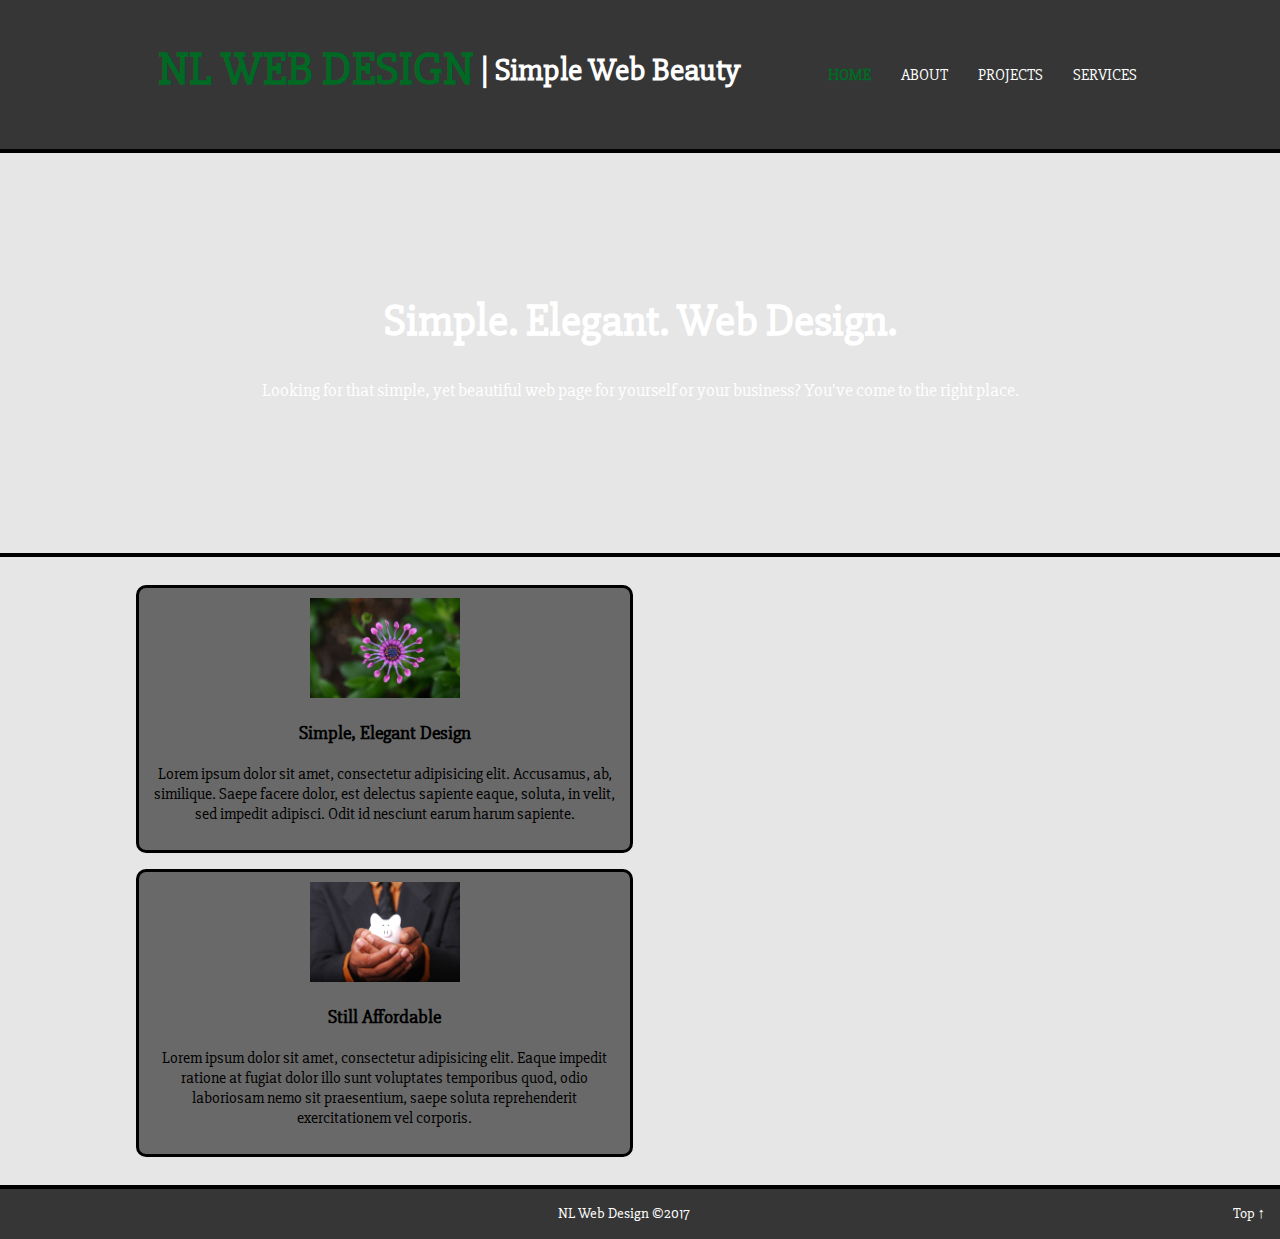
<file: index.html>
<!DOCTYPE html>
<html lang="en-us">

<head>
    <meta charset="utf-8">
    <meta name="viewport" content="width=device-width, initial-scale=1.0">
    <meta name="description" content="Clean and comfortable web design services">
    <meta name="keywords" content="web design, clean design, comfortable design, professional web design">
    <meta name="author" content="Nathan Linerode">
    <title>NL Web Design | Home</title>
    <link href="./styles/styles.css" rel="stylesheet" type="text/css">
    <link href="https://fonts.googleapis.com/css?family=Merriweather+Sans|Roboto|Roboto+Mono|Slabo+27px" rel="stylesheet">
    <link src="./scripts/script.js">
</head>

<!-- Body Start -->

<body>
    <div id="main-wrapper">
        <!-- Header Section-->
        <header>
            <div class="container">
                <div id="header-logo">
                    <a href="index.html">
                        <h1 id="top"><span class="highlight">NL Web Design</span></a> <span id="logo-2">| Simple Web Beauty</span></h1>

                </div>
                <!-- Navigation -->
                <nav>
                    <ul>
                        <li class="current"><a href="index.html">Home</a></li>
                        <li><a href="about.html">About</a></li>
                        <li><a href="projects.html">Projects</a></li>
                        <li><a href="services.html">Services</a></li>
                    </ul>
                </nav>

            </div>

        </header>

        <!-- Picture Background -->

        <section id="guitar-background-case">
            <div class="container">
                <h1>Simple. Elegant. Web Design.</h1>
                <p>Looking for that simple, yet beautiful web page for yourself or your business? You've come to the right place. </p>
            </div>
        </section>

        <!-- Section Content Boxes-->

        <section id="boxes">
            <div class="container">
                <div class="box">
                    <img class="image" src="./img/flower.jpg" alt="Simple, Elegant Design">
                    <h3>Simple, Elegant Design</h3>
                    <p>Lorem ipsum dolor sit amet, consectetur adipisicing elit. Accusamus, ab, similique. Saepe facere dolor, est delectus sapiente eaque, soluta, in velit, sed impedit adipisci. Odit id nesciunt earum harum sapiente.</p>
                </div>
                <div class="box">
                    <img class="image" src="./img/money.jpg" alt="Piggy bank in caring hands" </div>
                    <h3>Still Affordable</h3>
                    <p>Lorem ipsum dolor sit amet, consectetur adipisicing elit. Eaque impedit ratione at fugiat dolor illo sunt voluptates temporibus quod, odio laboriosam nemo sit praesentium, saepe soluta reprehenderit exercitationem vel corporis.</p>
                </div>
            </div>
        </section>
    </div>

    <!-- Footer -->

    <footer><a href="index.html">NL Web Design</a> &copy;2017
        <a id="top-link" href="#top"> Top &#8593;</a>
    </footer>
</body>

</html>
</file>
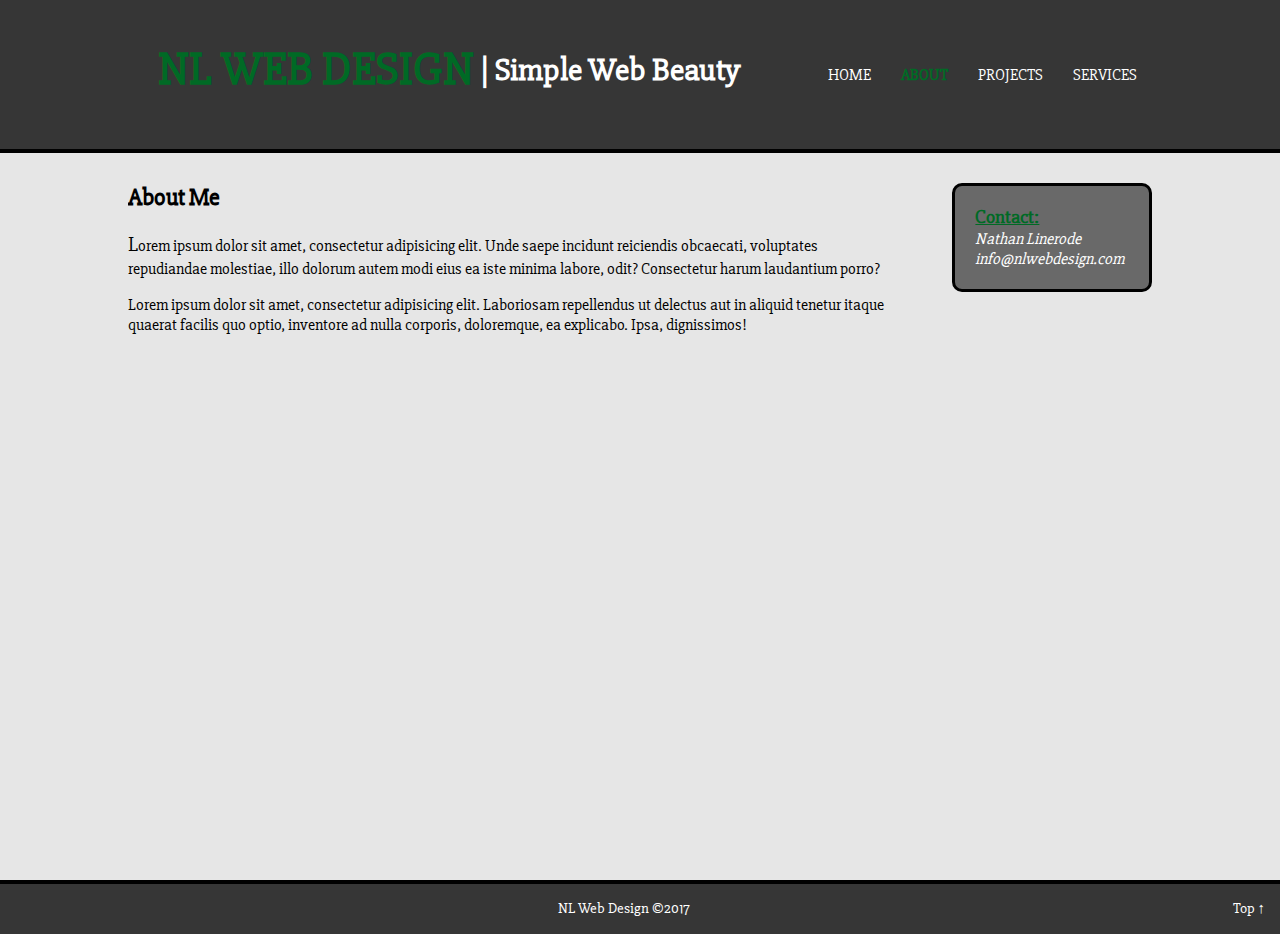
<file: about.html>
<!DOCTYPE html>
<html lang="en-us">

<head>
    <meta charset="utf-8">
    <meta name="viewport" content="width=device-width, initial-scale=1.0">
    <meta name="description" content="Clean and comfortable web design services">
    <meta name="keywords" content="web design, clean design, comfortable design, professional web design">
    <meta name="author" content="Nathan Linerode">
    <title>NL Web Design | About Me</title>
    <link href="./styles/styles.css" rel="stylesheet" type="text/css">
    <link href="https://fonts.googleapis.com/css?family=Merriweather+Sans|Roboto|Roboto+Mono|Slabo+27px" rel="stylesheet">
</head>

<!-- Body Start -->

<body>
    <div id="main-wrapper">

        <!-- Header Section-->
        <header>
            <div class="container">
                <div id="header-logo">
                    <a href="index.html">
                        <h1><span class="highlight">NL Web Design</span></a> <span id="logo-2">| Simple Web Beauty</span></h1>

                </div>
                <!-- Navigation -->
                <nav>
                    <ul>
                        <li><a href="index.html">Home</a></li>
                        <li class="current"><a href="about.html">About</a></li>
                        <li><a href="projects.html">Projects</a></li>
                        <li><a href="services.html">Services</a></li>
                    </ul>
                </nav>
            </div>
        </header>

        <!-- Section Content Boxes-->
        <section id="main">
            <div class="container">
                <article id="main-col">
                    <h2 class="page-title">About Me</h2>
                    <p class="first-letter info-page">Lorem ipsum dolor sit amet, consectetur adipisicing elit. Unde saepe incidunt reiciendis obcaecati, voluptates repudiandae molestiae, illo dolorum autem modi eius ea iste minima labore, odit? Consectetur harum laudantium porro?</p>
                    <p class="info-page">Lorem ipsum dolor sit amet, consectetur adipisicing elit. Laboriosam repellendus ut delectus aut in aliquid tenetur itaque quaerat facilis quo optio, inventore ad nulla corporis, doloremque, ea explicabo. Ipsa, dignissimos!</p>
                </article>

                <aside id="sidebar">
                    <div class="contact">
                        <h3><span id="highlighter">Contact:</span></h3>
                        <address>
                    Nathan Linerode <br>
                    <a href="mailto:info@nlwebdesigns.com">info@nlwebdesign.com</a>
                </address>
                    </div>
                </aside>
            </div>
        </section>
    </div>

    <!-- Footer -->

    <footer><a href="index.html">NL Web Design</a> &copy;2017
        <a id="top-link" href="#top"> Top &#8593;</a>
    </footer>
</body>

</html>
</file>
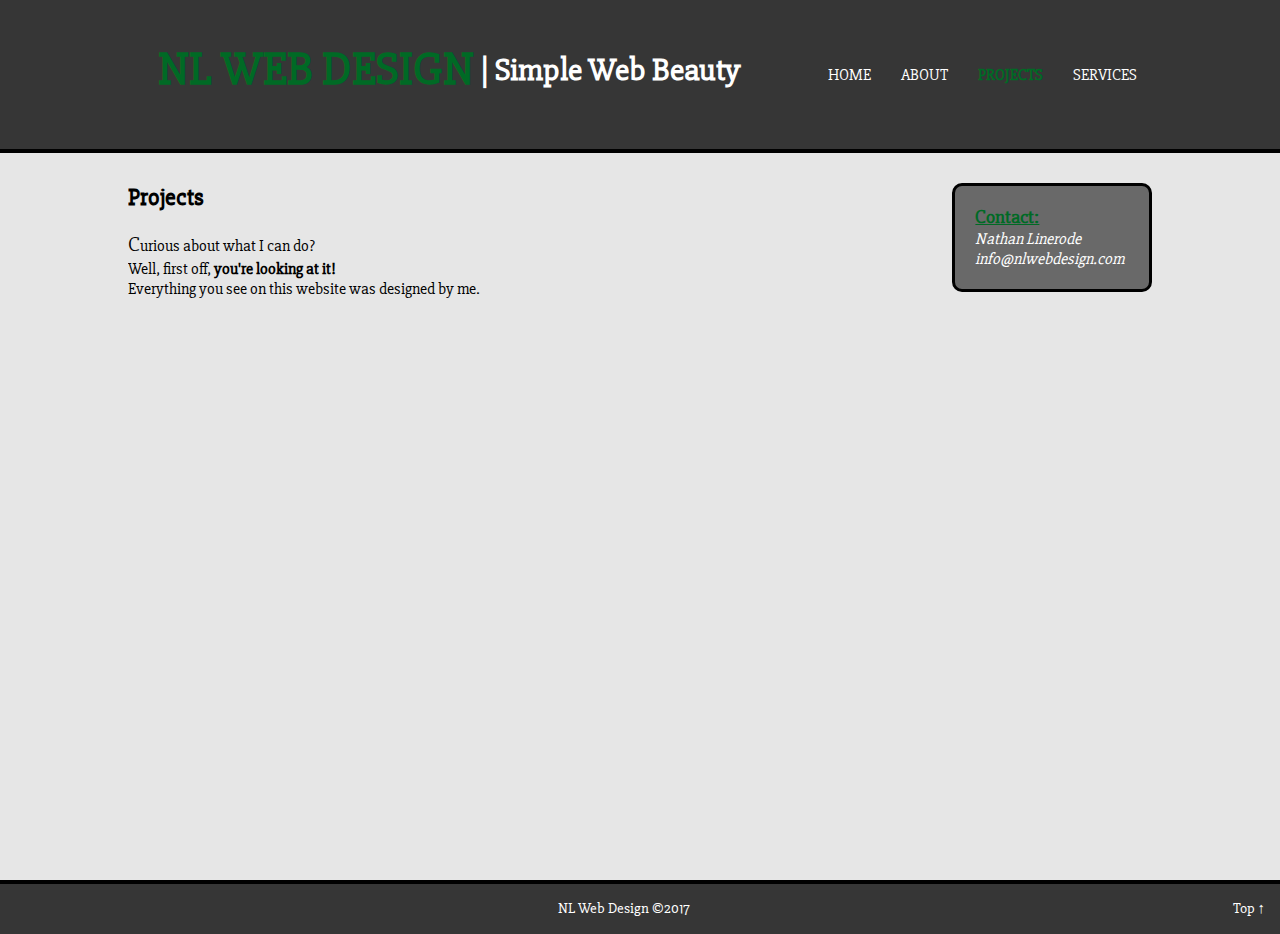
<file: projects.html>
<!DOCTYPE html>
<html lang="en-us">

<head>
    <meta charset="utf-8">
    <meta name="viewport" content="width=device-width, initial-scale=1.0">
    <meta name="description" content="Clean and comfortable web design services">
    <meta name="keywords" content="web design, clean design, comfortable design, professional web design">
    <meta name="author" content="Nathan Linerode">
    <title>NL Web Design | Projects</title>
    <link href="./styles/styles.css" rel="stylesheet" type="text/css">
    <link href="https://fonts.googleapis.com/css?family=Merriweather+Sans|Roboto|Roboto+Mono|Slabo+27px" rel="stylesheet">
</head>

<!-- Body Start -->

<body>
    <div id="main-wrapper">

        <!-- Header Section-->
        <header>
            <div class="container">
                <div id="header-logo">
                    <a href="index.html">
                        <h1><span class="highlight">NL Web Design</span></a> <span id="logo-2">| Simple Web Beauty</span></h1>

                </div>
                <!-- Navigation -->
                <nav>
                    <ul>
                        <li><a href="index.html">Home</a></li>
                        <li><a href="about.html">About</a></li>
                        <li class="current"><a href="projects.html">Projects</a></li>
                        <li><a href="services.html">Services</a></li>
                    </ul>
                </nav>
            </div>
        </header>

        <!-- Section Content Boxes-->
        <section id="main">
            <div class="container">
                <article id="main-col">
                    <h2>Projects</h2>
                    <p class="first-letter info-page">Curious about what I can do? <br>Well, first off, <b>you're looking at it!</b> <br>Everything you see on this website was designed by me.</p>
                </article>

                <aside id="sidebar">
                    <div class="contact">
                        <h3><span id="highlighter">Contact:</span></h3>
                        <address>
                    Nathan Linerode <br>
                    <a href="mailto:info@nlwebdesigns.com">info@nlwebdesign.com</a>
                </address>
                    </div>
                </aside>
            </div>
        </section>

        <!-- Contact Info Aside-->
        <!-- For about page
    <aside class="contact-info">
        <p>Contact Me:</p>
        <address>Nathan Linerode<br>
        <a href="mailto:info@nlwebsdesign.com">info@nlwebdesign.com</a>
        </address>
    </aside>
    -->

        <!-- Footer -->


    </div>
    <footer><a href="index.html">NL Web Design</a> &copy;2017
        <a id="top-link" href="#top"> Top &#8593;</a>
    </footer>
</body>

</html>
</file>
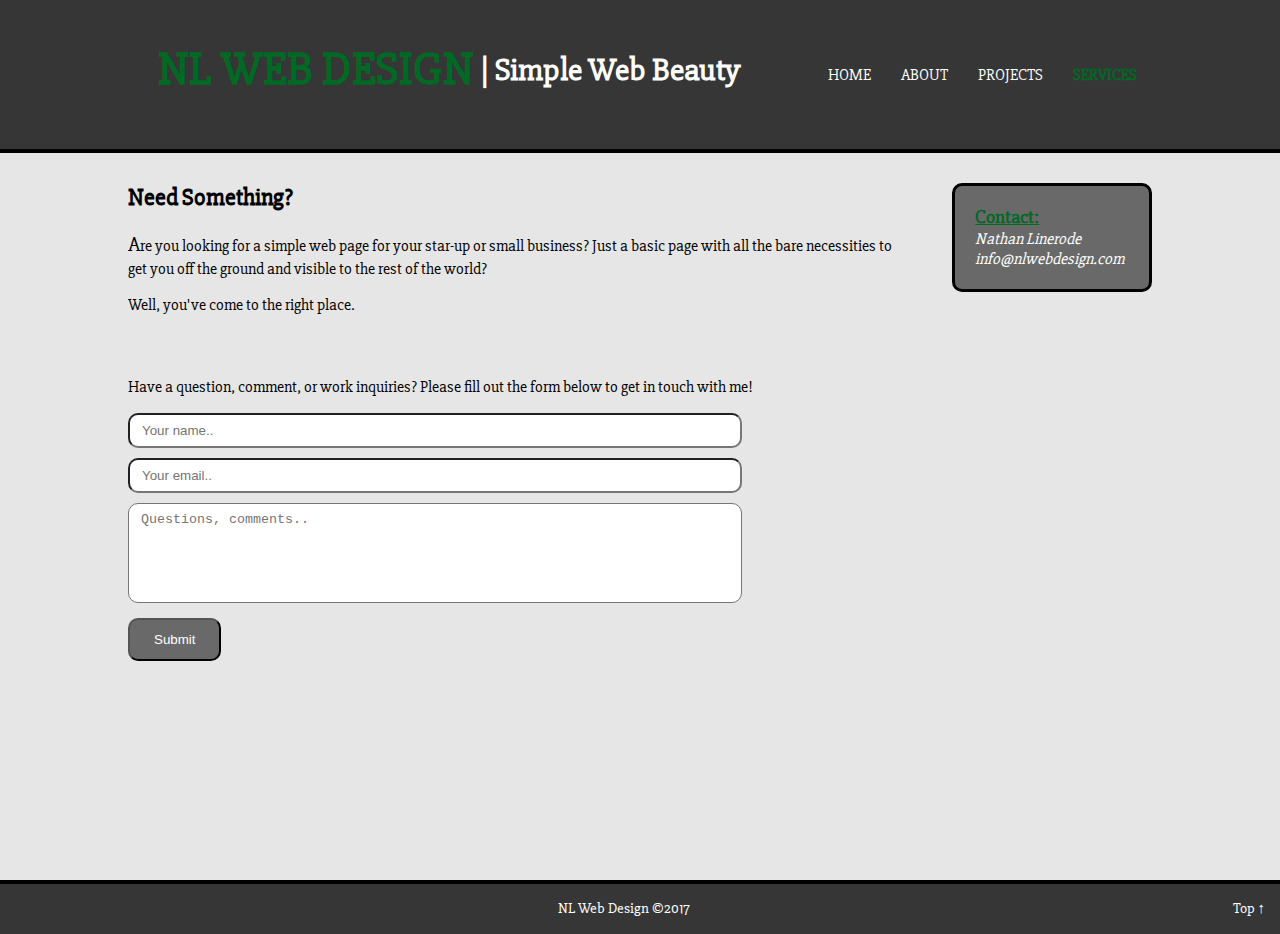
<file: services.html>
<!DOCTYPE html>
<html lang="en-us">

<head>
    <meta charset="utf-8">
    <meta name="viewport" content="width=device-width, initial-scale=1.0">
    <meta name="description" content="Clean and comfortable web design services">
    <meta name="keywords" content="web design, clean design, comfortable design, professional web design">
    <meta name="author" content="Nathan Linerode">
    <title>NL Web Design | Services</title>
    <link href="./styles/styles.css" rel="stylesheet" type="text/css">
    <link href="https://fonts.googleapis.com/css?family=Merriweather+Sans|Roboto|Roboto+Mono|Slabo+27px" rel="stylesheet">
</head>

<!-- Body Start -->

<body>
    <div id="main-wrapper">

        <!-- Header Section-->
        <header>
            <div class="container">
                <div id="header-logo">
                    <a href="index.html">
                        <h1><span class="highlight">NL Web Design</span></a> <span id="logo-2">| Simple Web Beauty</span></h1>

                </div>
                <!-- Navigation -->
                <nav>
                    <ul>
                        <li><a href="index.html">Home</a></li>
                        <li><a href="about.html">About</a></li>
                        <li><a href="projects.html">Projects</a></li>
                        <li class="current"><a href="services.html">Services</a></li>
                    </ul>
                </nav>

            </div>

        </header>

        <section id="main">
            <div class="container">
                <article id="main-col">
                    <h2 class="page-title">Need Something?</h2>
                    <p class="first-letter info-page">Are you looking for a simple web page for your star-up or small business? Just a basic page with all the bare necessities to get you off the ground and visible to the rest of the world?</p>
                    <p id="focus-p" class="info-page">Well, you've come to the right place.</p>
                </article>
                <aside id="sidebar">
                    <div class="contact">
                        <h3><span id="highlighter">Contact:</span></h3>
                        <address>
                    Nathan Linerode <br>
                    <a href="mailto:info@nlwebdesigns.com">info@nlwebdesign.com</a>
                </address>
                    </div>
                </aside>
            </div>
        </section>
        <section id="contact-me">
            <div id="contact-form">
                <article id="main-col">
                    <p>Have a question, comment, or work inquiries? Please fill out the form below to get in touch with me!</p>
                    <form>
                        <input type="text" placeholder="Your name.." required>
                        <input type="email" placeholder="Your email.." required>
                        <textarea placeholder="Questions, comments.." required></textarea>
                        <button type="submit">Submit</button>
                    </form>
                </article>
            </div>
        </section>
    </div>
    <!-- Footer -->

    <footer><a href="index.html">NL Web Design</a> &copy;2017
        <a id="top-link" href="#top"> Top &#8593;</a>
    </footer>
</body>

</html>
</file>
<file: styles/styles.css>
html {
    overflow-y: scroll;
    height: 100%;
    margin: 0;
}

body {
    font-family: "Slabo 27px", "Roboto Mono", serif, sans-serif;
    height: 100%;
    margin: 0;
    padding: 0;
    background-color: #e6e6e6;
}


/* Global */

#main-wrapper {
    min-height: 100%;
    margin-bottom: -20px;
}

#main-wrapper:after {
    content: "";
    display: block;
}

#main-wrapper:after,
footer {
    height: 20px;
}

.container {
    width: 80%;
    margin: auto;
    overflow: auto;
}

ul {
    margin: 0;
    padding: 0;
}

.image {
    max-width: 50%;
    width: 100%;
    height: auto;
}

h2 {
    margin-top: 0;
}

.first-letter::first-letter {
    font-size: 21px;
}

.info-page {
    line-height: 1.25;
}


/* Header */

header {
    background-color: #363636;
    color: #fff;
    padding-top: 10px;
    min-height: 60px;
    border-bottom: #000 solid 4px;
}

header a {
    color: inherit;
    text-decoration: none;
    text-transform: uppercase;
    font-size: 16px;
    padding: auto;
}

header li {
    float: left;
    display: inline;
    padding: 0 15px 0 15px;
}

#header-logo {
    float: left;
    padding: 30px;
    min-height: 70px;
}

header #header-logo h1 {
    margin-top: 0;
}

header nav {
    float: right;
    margin-top: 55px;
}

header .highlight {
    color: #006a25;
    font-size: 47px;
    vertical-align: sub;
}

header #logo-2 {}

header .current {
    color: #006a25;
    font-weight: bold;
}

header li:hover {
    color: #00772a;
    font-weight: bolder;
}

header li:focus {
    color: #00b540;
}


/* Picture Background Area */

#guitar-background-case {
    min-height: 400px;
    background: url('http://lorempixel.com/1920/1080/nature') no-repeat;
    background-size: cover;
    text-align: center;
    color: #fff;
    padding: auto;
    border-bottom: #000 solid 4px;
}

#guitar-background-case h1 {
    margin-top: 140px;
    font-size: 45px;
}

#guitar-background-case p {
    font-size: 18px
}


/* Boxes */

#boxes {
    margin-top: 20px;
    margin-bottom: 20px;
}

#boxes .box {
    float: left;
    text-align: center;
    width: 46%;
    padding: 10px;
    margin: 8px;
    border: #000 solid 3px;
    background-color: #696969;
    border-radius: 10px;
    overflow: auto;
}

#boxes .box img {
    width: 150px;
}


/* Contact Info Sidebar */

aside#sidebar {
    float: right;
    width: 15%;
    margin-top: 30px;
    border: #000 solid 3px;
    border-radius: 10px;
    padding: 20px;
    background-color: #696969;
    color: #fff;
    overflow: auto;
}

aside h3 {
    margin: 0;
}

aside a {
    text-decoration: none;
    color: inherit;
}

aside #highlighter {
    color: #006a25;
    text-decoration: underline;
}


/* Contact Form*/

div#contact-form {
    //border: 3px solid #006a25;
    border-radius: 10px;
    width: 80%;
    margin: auto;
    overflow: auto;
}

input[type="text"],
input[type="email"],
textarea {
    width: 80%;
    padding: 8px 12px;
    margin-bottom: 10px;
    display: inline-block;
    box-sizing: border-box;
    border-radius: 10px;
}

input[type="text"]:focus,
input[type="email"]:focus {
    border: 2px solid #006a25;
    background-color: #696969;
    color: #fff;
    font-family: sans-serif;
}

textarea {
    height: 100px;
    resize: none;
    overflow: auto;
}

textarea:focus {
    border: 2px solid #006a25;
    background-color: #696969;
    color: #fff;
}

button[type="submit"] {
    display: block;
    margin-bottom: 20px;
    border-radius: 10px;
    background-color: #696969;
    color: #fff;
    padding: 12px 24px;
    cursor: pointer;
    transition-duration: .3s;
}

button[type="submit"]:hover {
    box-shadow: 0 6px 12px 0 rgba(0, 0, 0, .4)
}

button[type="submit"]:active {
    background-color: #006a25;
    color: #fff;
    transition: .15s;
}


/* Placeholder Focus*/

input:focus::-webkit-input-placeholder {
    color: #fff;
}

input:focus::-moz-placeholder {
    color: #fff;
}

input:focus::-ms-input-placeholder {
    color: #fff;
}

textarea:focus::-webkit-input-placeholder {
    color: #fff;
}


/* Main Column */

article#main-col {
    float: left;
    width: 75%;
    margin-top: 30px;
}


/* Footer */

footer {
    //height: 20px;
    //margin-top: 20px;
    background-color: #363636;
    color: #fff;
    font-size: 15px;
    padding: 15px;
    text-align: center;
    text-decoration: none;
    border-top: #000 solid 4px;
}

footer a {
    color: #fff;
    text-decoration: none;
}

footer a#top-link {
    float: right;
}
</file>
